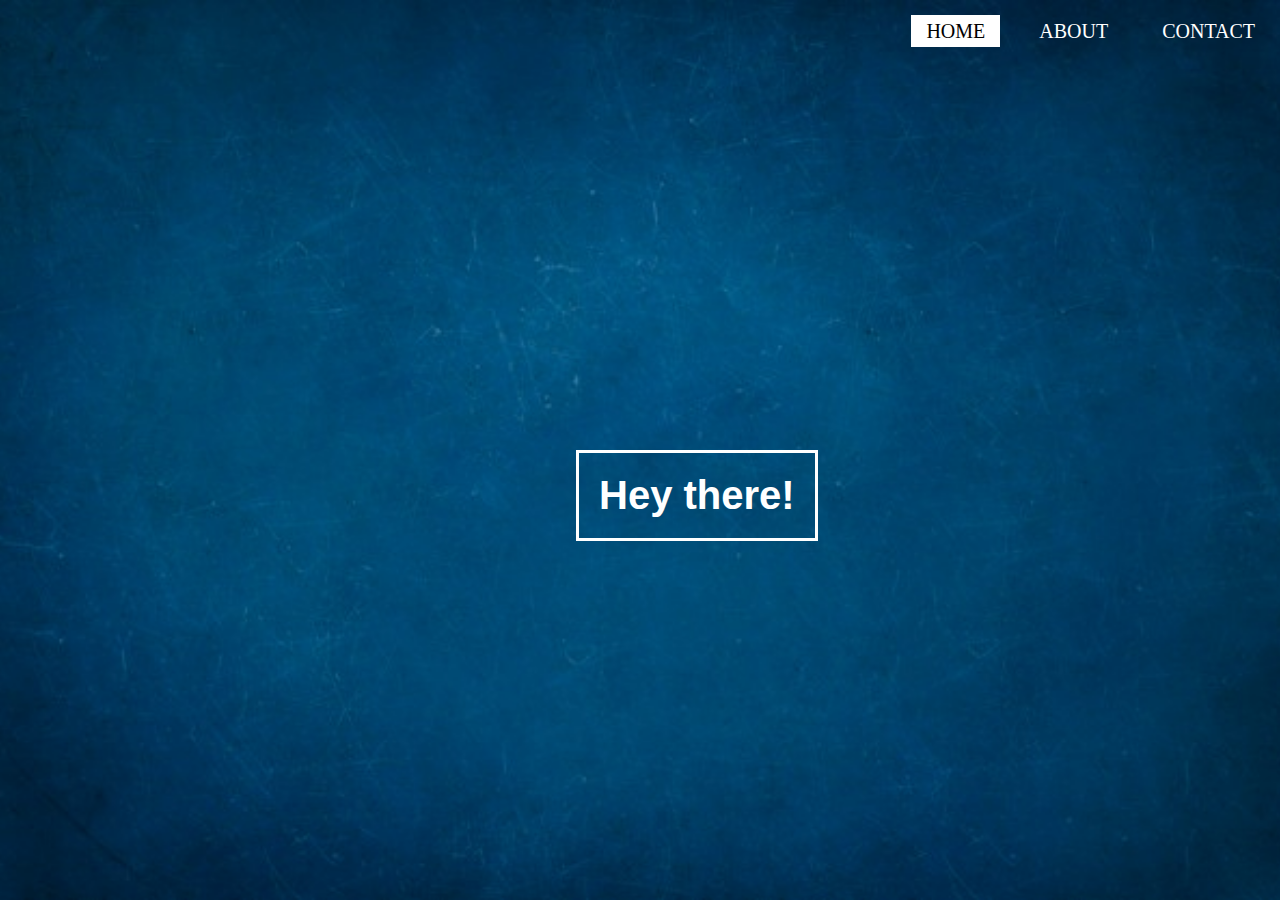
<file: index.html>
<!DOCTYPE html>
<html>
<head>
	<title> WEBSITE </title>
	<link rel="stylesheet" type="text/css" href="css/style.css">
</head>

<body>
    <header>
    	<div class="first">
    		<ul>
    			<li class="home"> <a href="#">HOME</a> </li>
    			<li> <a href="about.html">ABOUT</a> </li>
    			<li> <a href="contact.html">CONTACT</a> </li>
    		</ul>
    	</div>
    	<div class="heading">
    		<h1> Hey there! </h1>
    		
    	</div>
    </header>
</body>
</html>
</file>
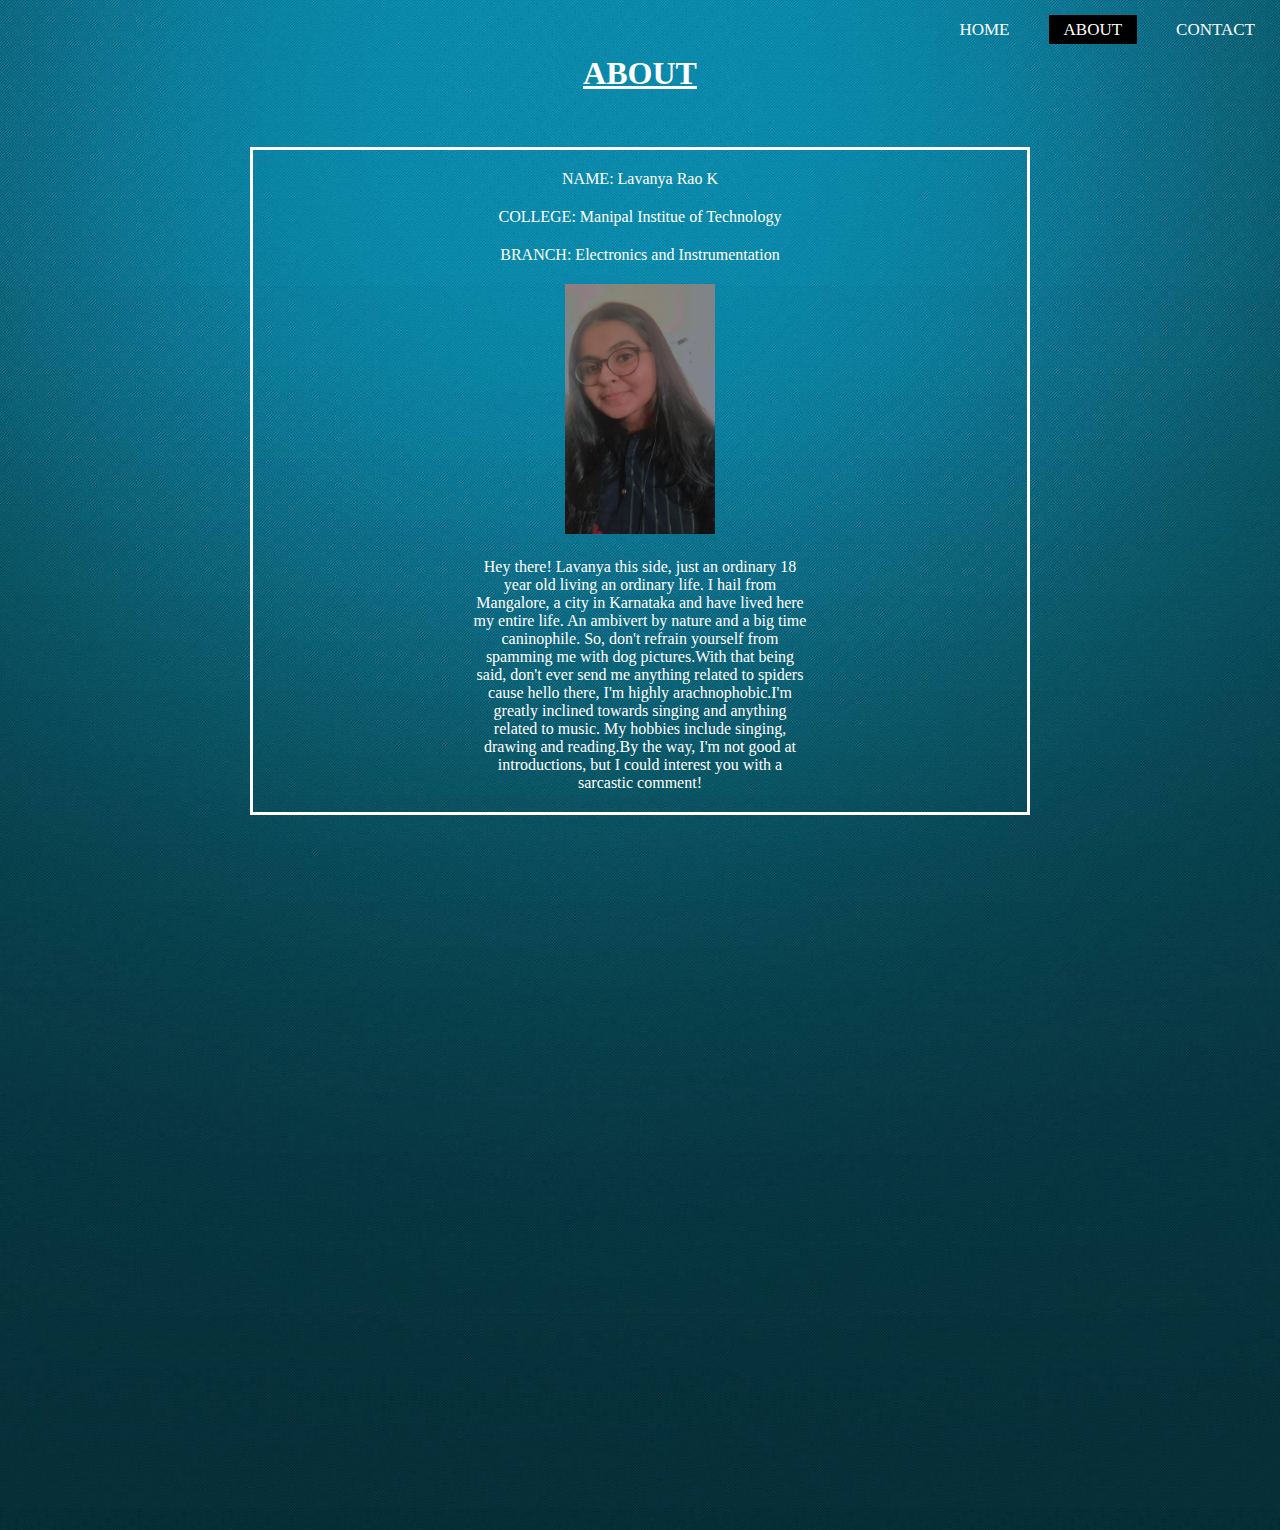
<file: about.html>
<!DOCTYPE html>
<html>
<head>
	<title> About</title>
	<link rel="stylesheet" type="text/css" href="css/aboutstyle.css">
  <style type="text/css">
    #border{
      border:3px solid white;
      margin-left: 250px;
      margin-right: 250px;
      
    }
  </style>
</head>

<body>
		 
  	 <div class="second"> 

  	   	 <ul>
    			<li> <a href="index.html">HOME</a> </li>
    			<li class="about"> <a href="#">ABOUT</a> </li>
    			<li> <a href="contact.html">CONTACT</a> </li>
    		</ul>
    </div>

    <div class="cont">
      <h1> ABOUT </h1>
      <div id="border">
      <p> NAME: Lavanya Rao K </p>
      <p> COLLEGE: Manipal Institue of Technology</p>
      <p> BRANCH: Electronics and Instrumentation</p>

        <div class="pic"><img src="images/lava.png" width="150px" height="250px"></div>
      <p>Hey there! Lavanya this side, just an ordinary 18 year old living an ordinary life. I hail from Mangalore, a city in Karnataka and have lived here my entire life. An ambivert by nature and a big time caninophile. So, don't refrain yourself from spamming me with dog pictures.With that being said, don't ever send me anything related to spiders cause hello there, I'm highly arachnophobic.I'm greatly inclined towards singing and anything related to music. My hobbies include singing, drawing and reading.By the way, I'm not good at introductions, but I could interest you with a sarcastic comment!  </p>
    </div>
    </div>
    
		

</body>
</html>
</file>
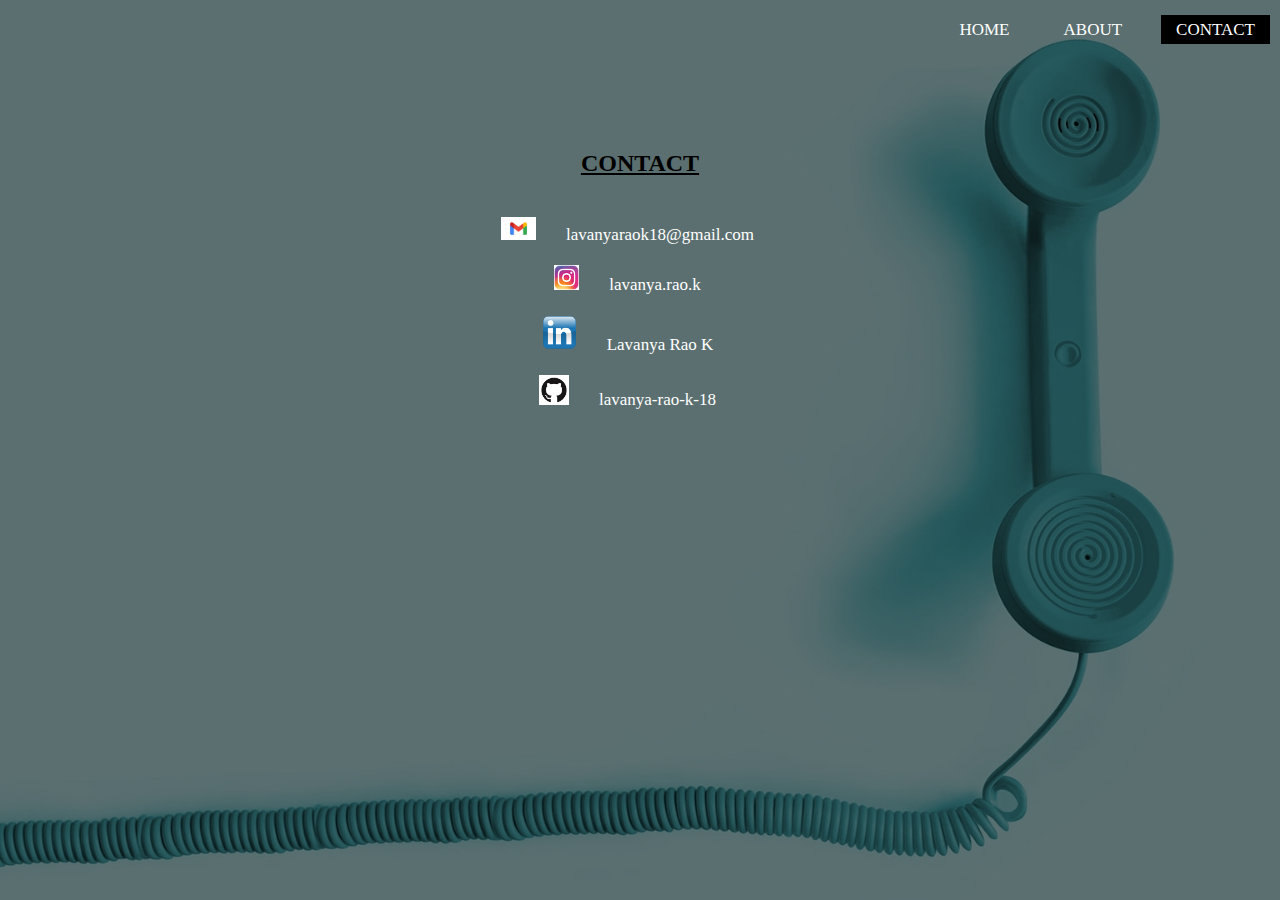
<file: contact.html>
<!DOCTYPE html>
<html>
<head>
	<title>contact info</title>
	 <link rel="stylesheet" type="text/css" href="css/constyle.css">
</head>

<body>
  <header>
  	 
  	 <div class="second"> 

  	   	 <ul>
    			<li> <a href="index.html">HOME</a> </li>
    			<li> <a href="about.html">ABOUT</a> </li>
    			<li class="cont"> <a href="#">CONTACT</a> </li>
    	</ul>
    </div>

    <div class="contact">
  	 	<h2> CONTACT</h2>
  	 	  <p >
  	 	  	<ul class="category">
 	 	  		<li><img src="images/gm.png" width="35"> <a href="mailto: lavanyaraok18@gmail.com"> lavanyaraok18@gmail.com </a>
 	 	  		 </li>
	 	  		
  	 	  		<li> <img src="images/ig.png"  width="25"> <a href="https://www.instagram.com/lavanya.rao.k?r=nametag"> lavanya.rao.k </a> </li>

  	 	  		<li> <img src="images/link.png"  width="35"> <a href="https://www.linkedin.com/in/lavanya-rao-k-1986b51b9">Lavanya Rao K </a> </li>

  	 	  		<li> <img src="images/photo.png" width="30"> <a href="https://github.com/lavanya-rao-k-18">  lavanya-rao-k-18</a> </li>
  	 	  	</ul>
  	 	  </p>

  	 </div>
  </header>
</body>
</html>
</file>
<file: css/style.css>
*{
	padding: 0;
	margin: 0;
	

}
  header{
 	background-image:url(../images/done.png);
 	height: 100vh;
 	background-size: cover;
 	background-position: center;
 }

 .first ul{
 	float: right;
 	

 }

.first li{
	display: inline-block;

    margin-top: 20px;
}
  
  .first a{
  	font-family:TAHOMA;
  	text-decoration:none;
  	padding: 5px 15px;
  	color: white;
  	font-weight: 100;
  	font-size: 20px;
    border: 1px solid white transparent;
    margin: 10px;
    text-align: center;
    transition: 0.6s ease;

  }
  a:hover{
  	background-color: white;
  	color: black;
  }
  .home a{
 	background-color: white;
  	color: black;
 }

 .heading{
 	font-family: arial,helvetica;
 	font-weight: 800;
 	color: #fff;
    position: absolute;
    top: 50%;
    left: 45%;
    font-size: 20px;
    border:3px solid white;
    padding: 20px;
   
 }
</file>
<file: css/aboutstyle.css>
*{padding: 0;
	margin: 0;
	
}
body{
	background-image: url(../images/yo.png);
	height: 170vh;
 	background-size: cover;
 	background-position: center;
}


.second ul{
 	float: right;
 }

.second li{
	display: inline-block;

    margin-top: 20px;
}
 a{
  	font-family:TAHOMA;
  	text-decoration:none;
  	padding: 5px 15px;
  	color: white;
  	font-weight: 100;
    border: 2px solid white transparent;
    margin: 10px;
    text-align: center;
    font-size: 17px;
    transition: 0.6s ease;

  }
  a:hover{
  	background-color: black;
  	color: white;
  }
  .about a{
 	background-color: black;
  	color: white;
 }

h1 {
   color: white;
  padding: 55px;
  text-align: center;
  text-decoration: underline;
}
p{  
    
    font-family: tahoma;
   color: white;
   margin: 20px;
   padding-left: 200px;
   padding-right: 200px;
  text-align: center;
  border:30px;
}

.pic {
  padding: 0;
 text-align: center;
}
</file>
<file: css/constyle.css>
*{padding: 0;
	margin: 0;
	
}
header{
	background-image:linear-gradient(rgba(0,0,0,0.5),rgba(0,0,0,0.5)), url(../images/yup.png);
	height: 100vh;
 	background-size: cover;
 	background-position: center;
}


.second ul{
 	float: right;
 }

.second li{
	display: inline-block;

    margin-top: 20px;
}
 a{
  	font-family:TAHOMA;
  	text-decoration:none;
  	padding: 5px 15px;
  	color: white;
  	font-weight: 100;
    border: 2px solid white transparent;
    margin: 10px;
    text-align: center;
    font-size: 17px;
    transition: 0.6s ease;

  }
  a:hover{
  	background-color: black;
  	color: white;
  }
  .cont a{
 	background-color: black;
  	color: white;
 }

 .contact h2{
 	padding: 40px;
 	padding-top: 150px;
 	text-align: center;
 	text-decoration: underline;
 }
.category ul{
	padding:10px;
	
}
 .category li{
 	color: black; 
 	text-align: center;
 	padding-bottom: 20px;
    font-size:20px;
    font-family: century gothic;

 }
</file>
